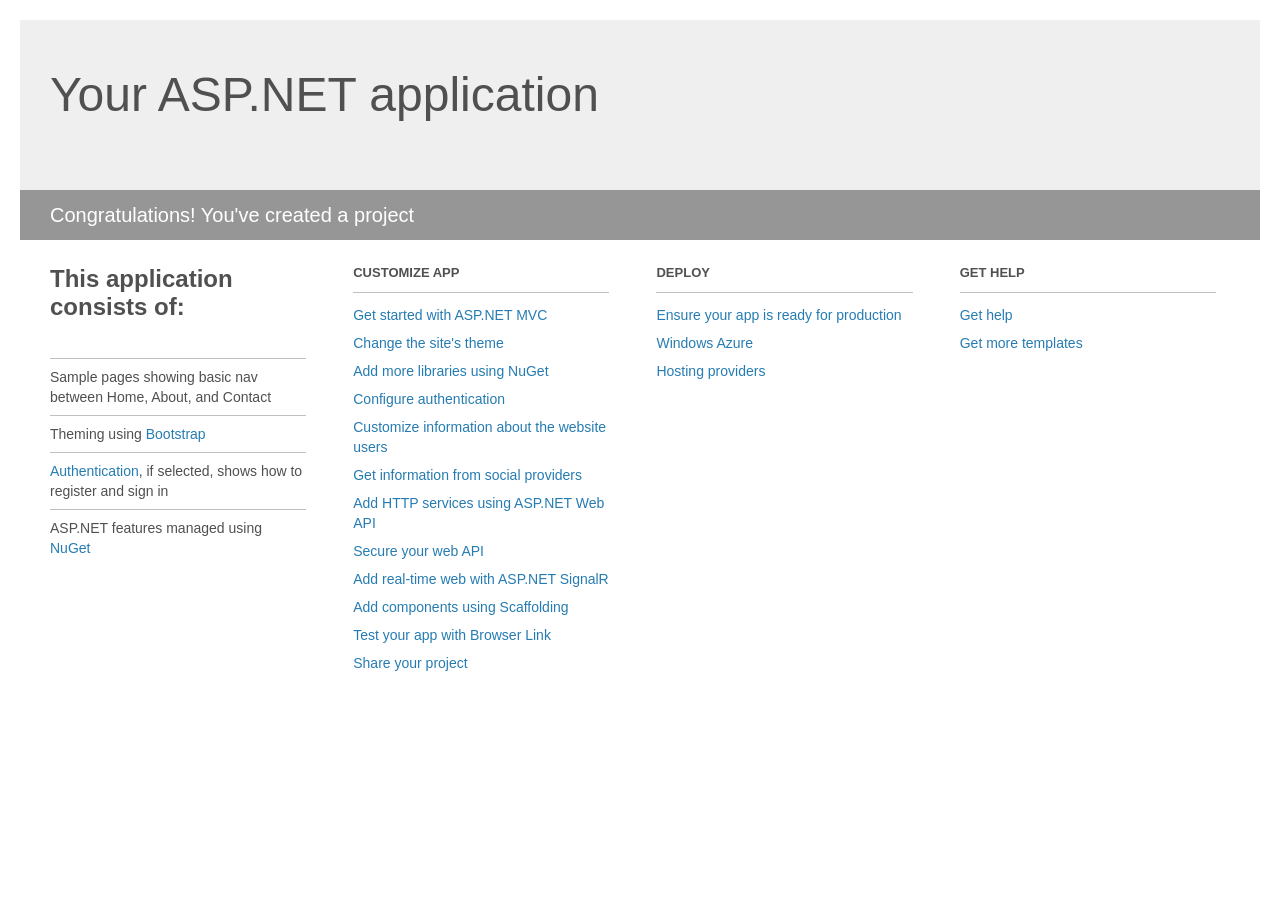
<file: JaydeepBrass/Project_Readme.html>
﻿<!DOCTYPE html>
<html lang="en">
<head>
    <meta charset="utf-8" />
    <title>Your ASP.NET application</title>
    <style>
        body {
            background: #fff;
            color: #505050;
            font: 14px 'Segoe UI', tahoma, arial, helvetica, sans-serif;
            margin: 20px;
            padding: 0;
        }

        #header {
            background: #efefef;
            padding: 0;
        }

        h1 {
            font-size: 48px;
            font-weight: normal;
            margin: 0;
            padding: 0 30px;
            line-height: 150px;
        }

        p {
            font-size: 20px;
            color: #fff;
            background: #969696;
            padding: 0 30px;
            line-height: 50px;
        }

        #main {
            padding: 5px 30px;
        }

        .section {
            width: 21.7%;
            float: left;
            margin: 0 0 0 4%;
        }

            .section h2 {
                font-size: 13px;
                text-transform: uppercase;
                margin: 0;
                border-bottom: 1px solid silver;
                padding-bottom: 12px;
                margin-bottom: 8px;
            }

            .section.first {
                margin-left: 0;
            }

                .section.first h2 {
                    font-size: 24px;
                    text-transform: none;
                    margin-bottom: 25px;
                    border: none;
                }

                .section.first li {
                    border-top: 1px solid silver;
                    padding: 8px 0;
                }

            .section.last {
                margin-right: 0;
            }

        ul {
            list-style: none;
            padding: 0;
            margin: 0;
            line-height: 20px;
        }

        li {
            padding: 4px 0;
        }

        a {
            color: #267cb2;
            text-decoration: none;
        }

            a:hover {
                text-decoration: underline;
            }
    </style>
</head>
<body>

    <div id="header">
        <h1>Your ASP.NET application</h1>
        <p>Congratulations! You've created a project</p>
    </div>

    <div id="main">
        <div class="section first">
            <h2>This application consists of:</h2>
            <ul>
                <li>Sample pages showing basic nav between Home, About, and Contact</li>
                <li>Theming using <a href="http://go.microsoft.com/fwlink/?LinkID=320754">Bootstrap</a></li>
                <li><a href="http://go.microsoft.com/fwlink/?LinkID=320755">Authentication</a>, if selected, shows how to register and sign in</li>
                <li>ASP.NET features managed using <a href="http://go.microsoft.com/fwlink/?LinkID=320756">NuGet</a></li>
            </ul>
        </div>

        <div class="section">
            <h2>Customize app</h2>
            <ul>
                <li><a href="http://go.microsoft.com/fwlink/?LinkID=320757">Get started with ASP.NET MVC</a></li>
                <li><a href="http://go.microsoft.com/fwlink/?LinkID=320758">Change the site's theme</a></li>
                <li><a href="http://go.microsoft.com/fwlink/?LinkID=320759">Add more libraries using NuGet</a></li>
                <li><a href="http://go.microsoft.com/fwlink/?LinkID=320760">Configure authentication</a></li>
                <li><a href="http://go.microsoft.com/fwlink/?LinkID=320761">Customize information about the website users</a></li>
                <li><a href="http://go.microsoft.com/fwlink/?LinkID=320762">Get information from social providers</a></li>
                <li><a href="http://go.microsoft.com/fwlink/?LinkID=320763">Add HTTP services using ASP.NET Web API</a></li>
                <li><a href="http://go.microsoft.com/fwlink/?LinkID=320764">Secure your web API</a></li>
                <li><a href="http://go.microsoft.com/fwlink/?LinkID=320765">Add real-time web with ASP.NET SignalR</a></li>
                <li><a href="http://go.microsoft.com/fwlink/?LinkID=320766">Add components using Scaffolding</a></li>
                <li><a href="http://go.microsoft.com/fwlink/?LinkID=320767">Test your app with Browser Link</a></li>
                <li><a href="http://go.microsoft.com/fwlink/?LinkID=320768">Share your project</a></li>
            </ul>
        </div>

        <div class="section">
            <h2>Deploy</h2>
            <ul>
                <li><a href="http://go.microsoft.com/fwlink/?LinkID=320769">Ensure your app is ready for production</a></li>
                <li><a href="http://go.microsoft.com/fwlink/?LinkID=320770">Windows Azure</a></li>
                <li><a href="http://go.microsoft.com/fwlink/?LinkID=320771">Hosting providers</a></li>
            </ul>
        </div>

        <div class="section last">
            <h2>Get help</h2>
            <ul>
                <li><a href="http://go.microsoft.com/fwlink/?LinkID=320772">Get help</a></li>
                <li><a href="http://go.microsoft.com/fwlink/?LinkID=320773">Get more templates</a></li>
            </ul>
        </div>
    </div>

</body>
</html>
</file>
